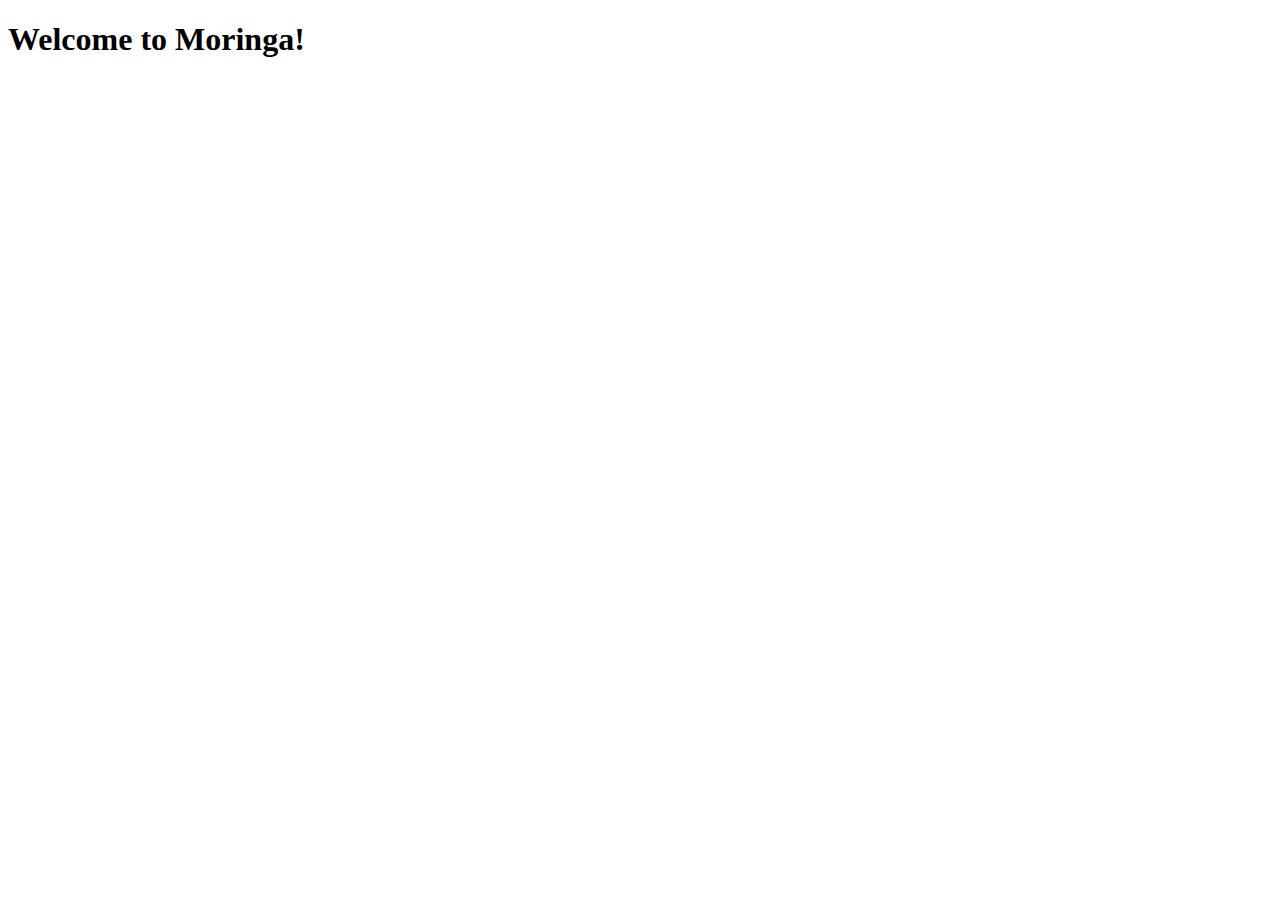
<file: Index.html>
<!DOCTYPE html>
<html lang="en">
<head>
    <meta charset="UTF-8">
    <meta http-equiv="X-UA-Compatible" content="IE=edge">
    <meta name="viewport" content="width=device-width, initial-scale=1.0">
    <title>Document</title>
</head>
<body>
    <h1>Welcome to Moringa! </h1>
</body>
</html>
</file>
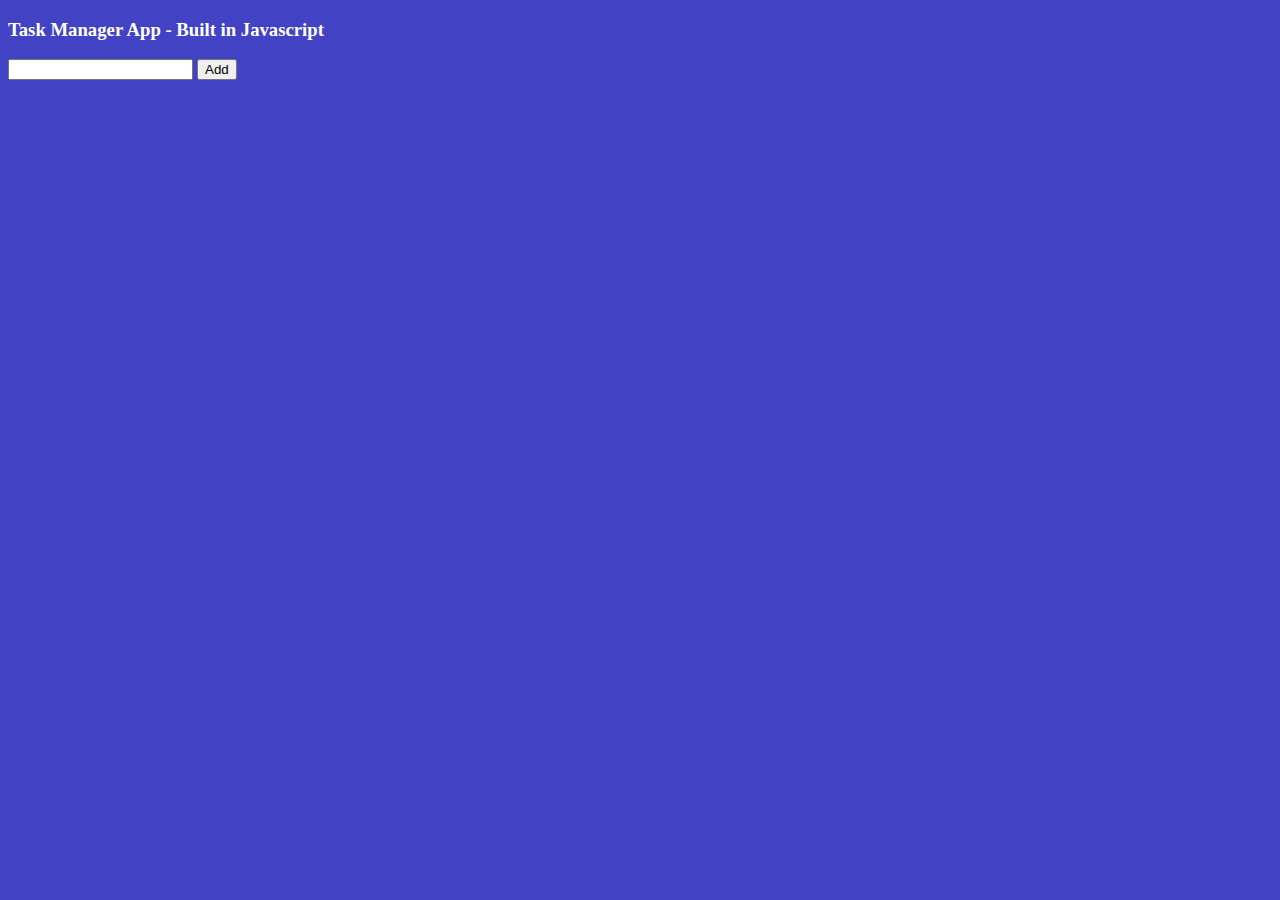
<file: Phase1/taskManager/index.html>
<!DOCTYPE html>
<html lang="en">
<head>
    <meta charset="UTF-8">
    <meta http-equiv="X-UA-Compatible" content="IE=edge">
    <meta name="viewport" content="width=device-width, initial-scale=1.0">
    <title>Task Manager App</title>
    <link rel="stylesheet" href="style.css" />
</head>
<body>
    <div class="container">
        
        <h3>Task Manager App - Built in Javascript</h3>
        
        <div id="newtask">

            <input type="text" name="New Task" />
            <button id="addBtn">Add</button>

        </div>

        <div id="tasks">
            
        </div>
        
        

   </div>

   
<script src="./main.js"></script>
</body>
</html>
</file>
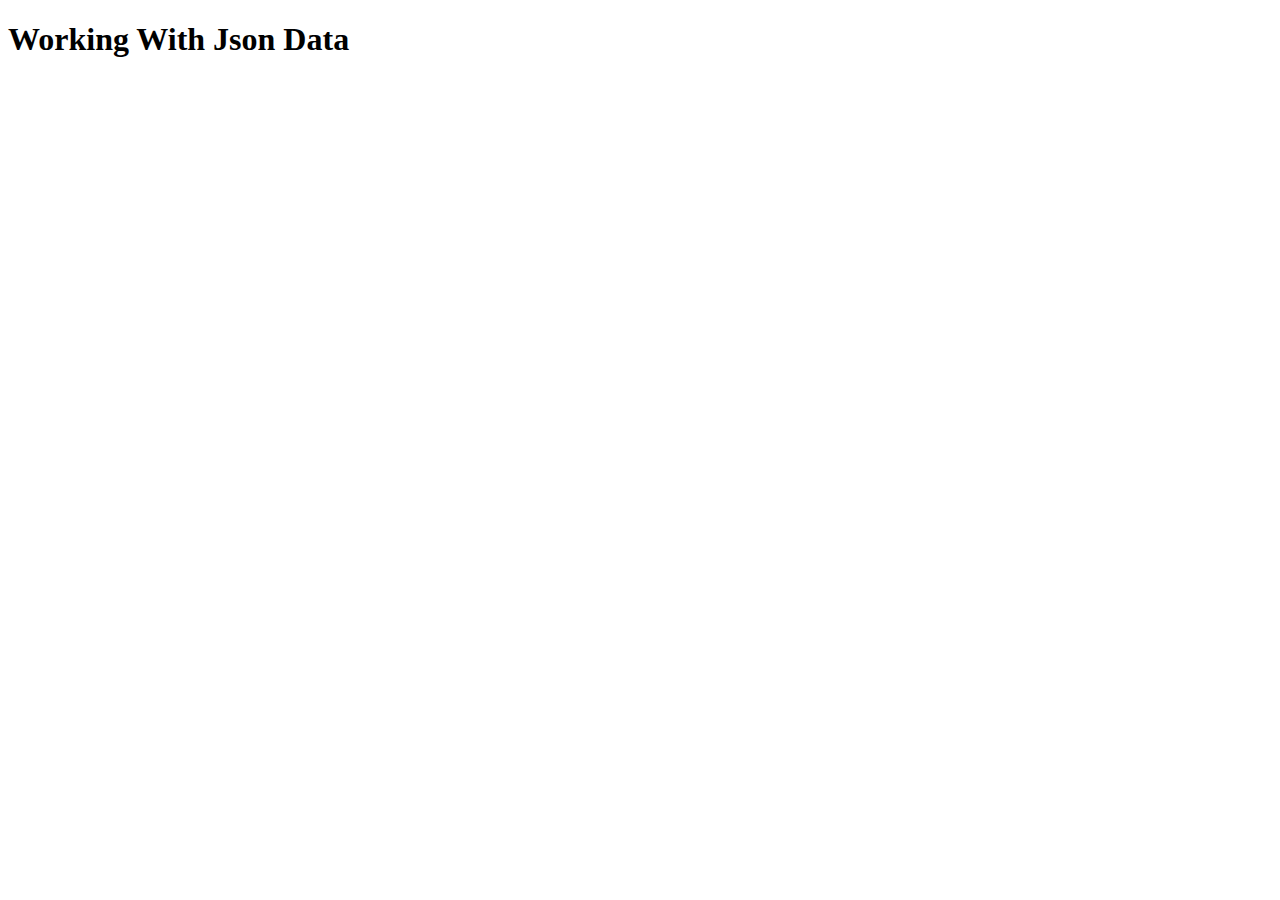
<file: Phase1/taskManager/home.html>
<!DOCTYPE html>
<html lang="en">
<head>
    <meta charset="UTF-8">
    <meta http-equiv="X-UA-Compatible" content="IE=edge">
    <meta name="viewport" content="width=device-width, initial-scale=1.0">
    <title>Document</title>

    <style>
        .taskItems{
            display: inline-flex;
        }
        .card {
          box-shadow: 0 4px 8px 0 rgba(0,0,0,0.2);
          transition: 0.3s;
          width: 40%;
          display: inline;
        }
        
        .card:hover {
          box-shadow: 0 8px 16px 0 rgba(0,0,0,0.2);
        }
        
        .container {
          padding: 2px 16px;
        }

        </style>


</head>
<body>
    <h1>Working With Json Data</h1>

    <div class="taskItems row">
        

    </div>

    <script src="./home.js"></script>
</body>
</html>
</file>
<file: Phase1/taskManager/style.css>
body{
    height: 100%;
    background-color: rgb(66, 66, 196);
}

.container {
    color:#ffffff;
    width: 50%;
    top:50%;
    bottom: 50%;
    /* position: absolute; */
}

#task {
    background-color: #ffffff;
    color:  rgb(66, 66, 196);
    padding: 5px 10px;
    align-items: center;
}
</file>
